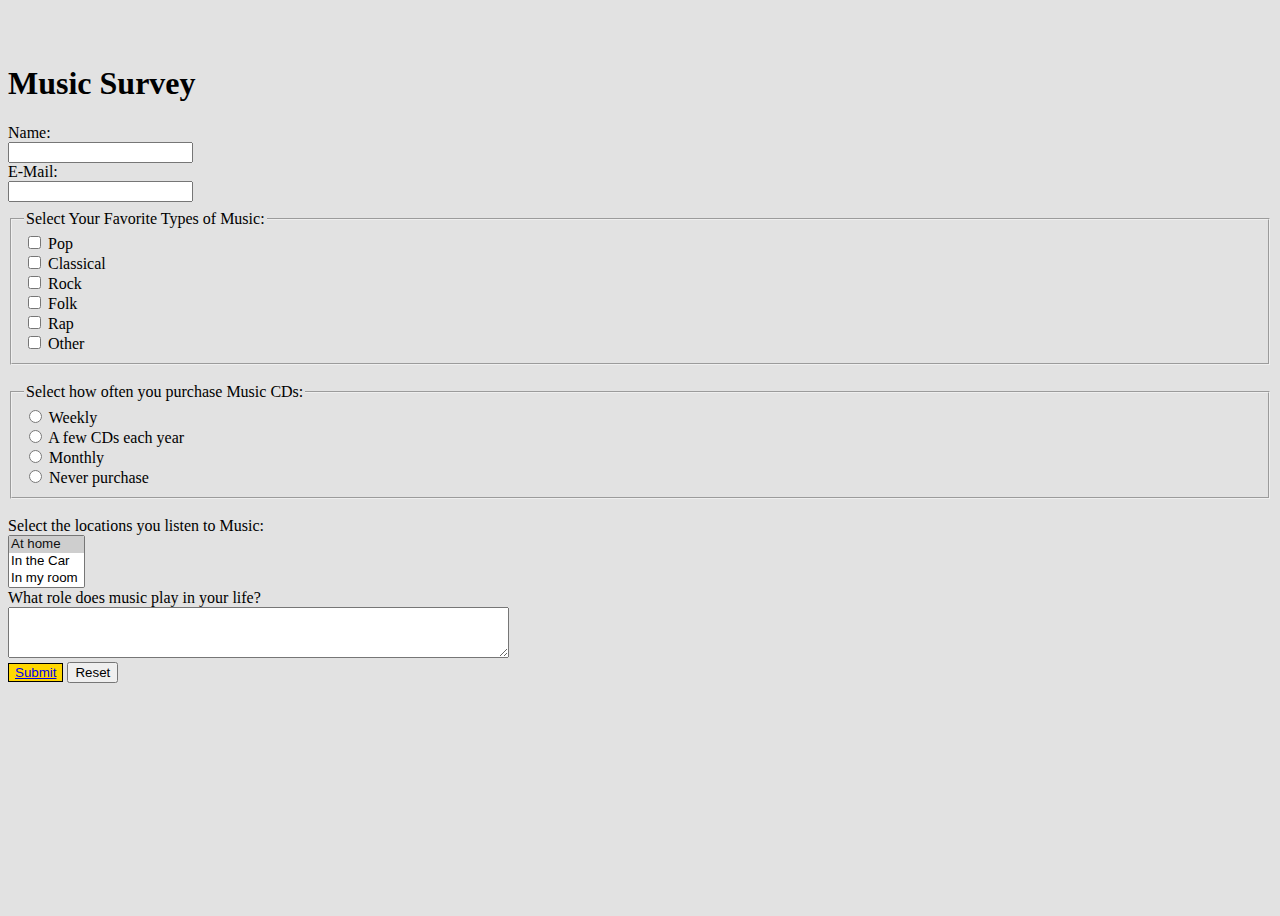
<file: form9.html>
<!DOCTYPE html>
<html lang="en" dir="ltr">
<head>
    <meta charset="utf-8">
	<body style="background-color:#dddd;">
    <title>Music Survey</title>
	 <link rel="stylesheet" href="style9.css">
    
    
</head>

<body class="background">
    <br /><br />
	
    
    
    <h1>Music Survey</h1>
    <form>
        <label>Name:</label>
        <br>
        <input type="text">
        <br>
        <label>E-Mail:</label>
        <br>
        <input type="email">

        <fieldset style="margin-top:8px;">
            <legend>Select Your Favorite Types of Music:</legend>
            <input type="checkbox" />
            <label>Pop</label>
            <br>
            <input type="checkbox" />
            <label>Classical</label>
            <br>
            <input type="checkbox" />
            <label>Rock</label>
            <br>
            <input type="checkbox" />
            <label>Folk</label>
            <br>
            <input type="checkbox" />
            <label>Rap</label>
            <br>
            <input type="checkbox" />
            <label>Other</label>
            <br>
        </fieldset>

        <br>

        <fieldset>
            <legend>Select how often you purchase Music CDs:</legend>
            <input type="radio" />
            <label>Weekly</label>
            <br>
            <input type="radio" />
            <label>A few CDs each year</label>
            <br>
            <input type="radio" />
            <label>Monthly</label>
            <br>
            <input type="radio" />
            <label>Never purchase</label>
            <br>
        </fieldset>

        <br>

        <label>Select the locations you listen to Music:</label>
        <br>
        <select multiple size="3">
            <option selected>At home</option>
            <option>In the Car</option>
            <option>In my room</option>
            <option>In the picnic</option>
            <option>In the pool</option>
        </select>

        <br>

        <label>What role does music play in your life?</label>
        <br>
        <textarea rows="3" cols="60"></textarea>
        <br>

        <button style="border:1px solid black; background-color: gold;" type="submit"><a href="http://www.uyar.com/teaching/ecc006/2017spring/login.php">Submit</a></button>
        <button type="reset">Reset</button>

    </form>

</body>

</html>
</file>
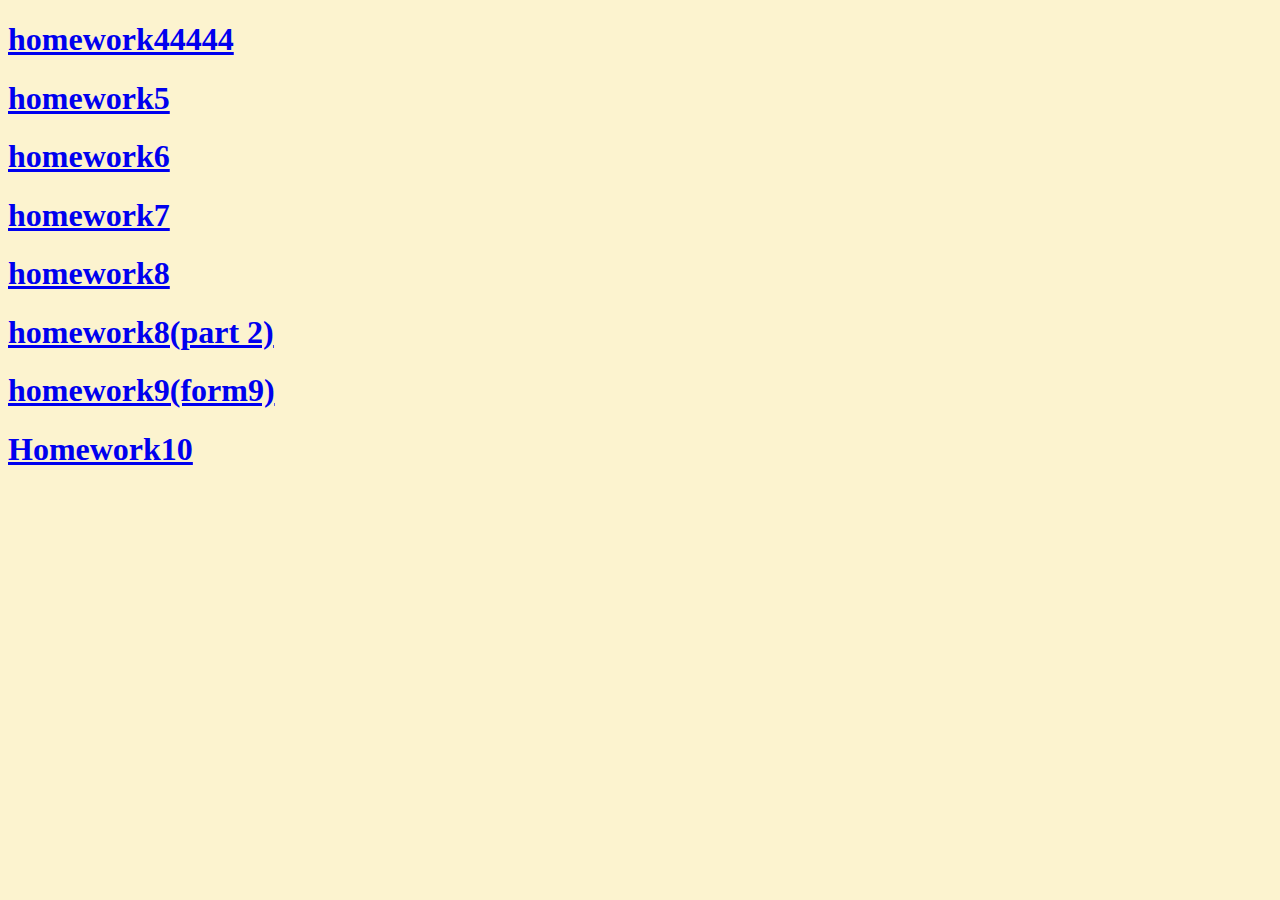
<file: HOMEWORK.html>
<!DOCTYPE html>
<html lang = "en">
   <head>
   <title>HOMEWORKS </title>
   <meta charset="UTF-8">
   <body style="background-color:#FCF3CF;">
   
   
    </head>
	<body>
	 <h1><a href="hw4.pdf" >homework44444</a></h1>
	 <h1><a href="hw5.pdf" >homework5</a></h1>
	 <h1><a href="hw6.pdf" >homework6</a></h1>
	 <h1><a href="hw7.pdf" >homework7</a></h1>
	 <h1><a href="movie8.html">homework8</a></h1>
	 <h1><a href="part2.html">homework8(part 2)</a></h1>
	 <h1><a href="form9.html">homework9(form9)</a></h1>
	 <h1><a href="hw10.html">Homework10</a></h1>
	 
	</body>
	
</html>
</file>
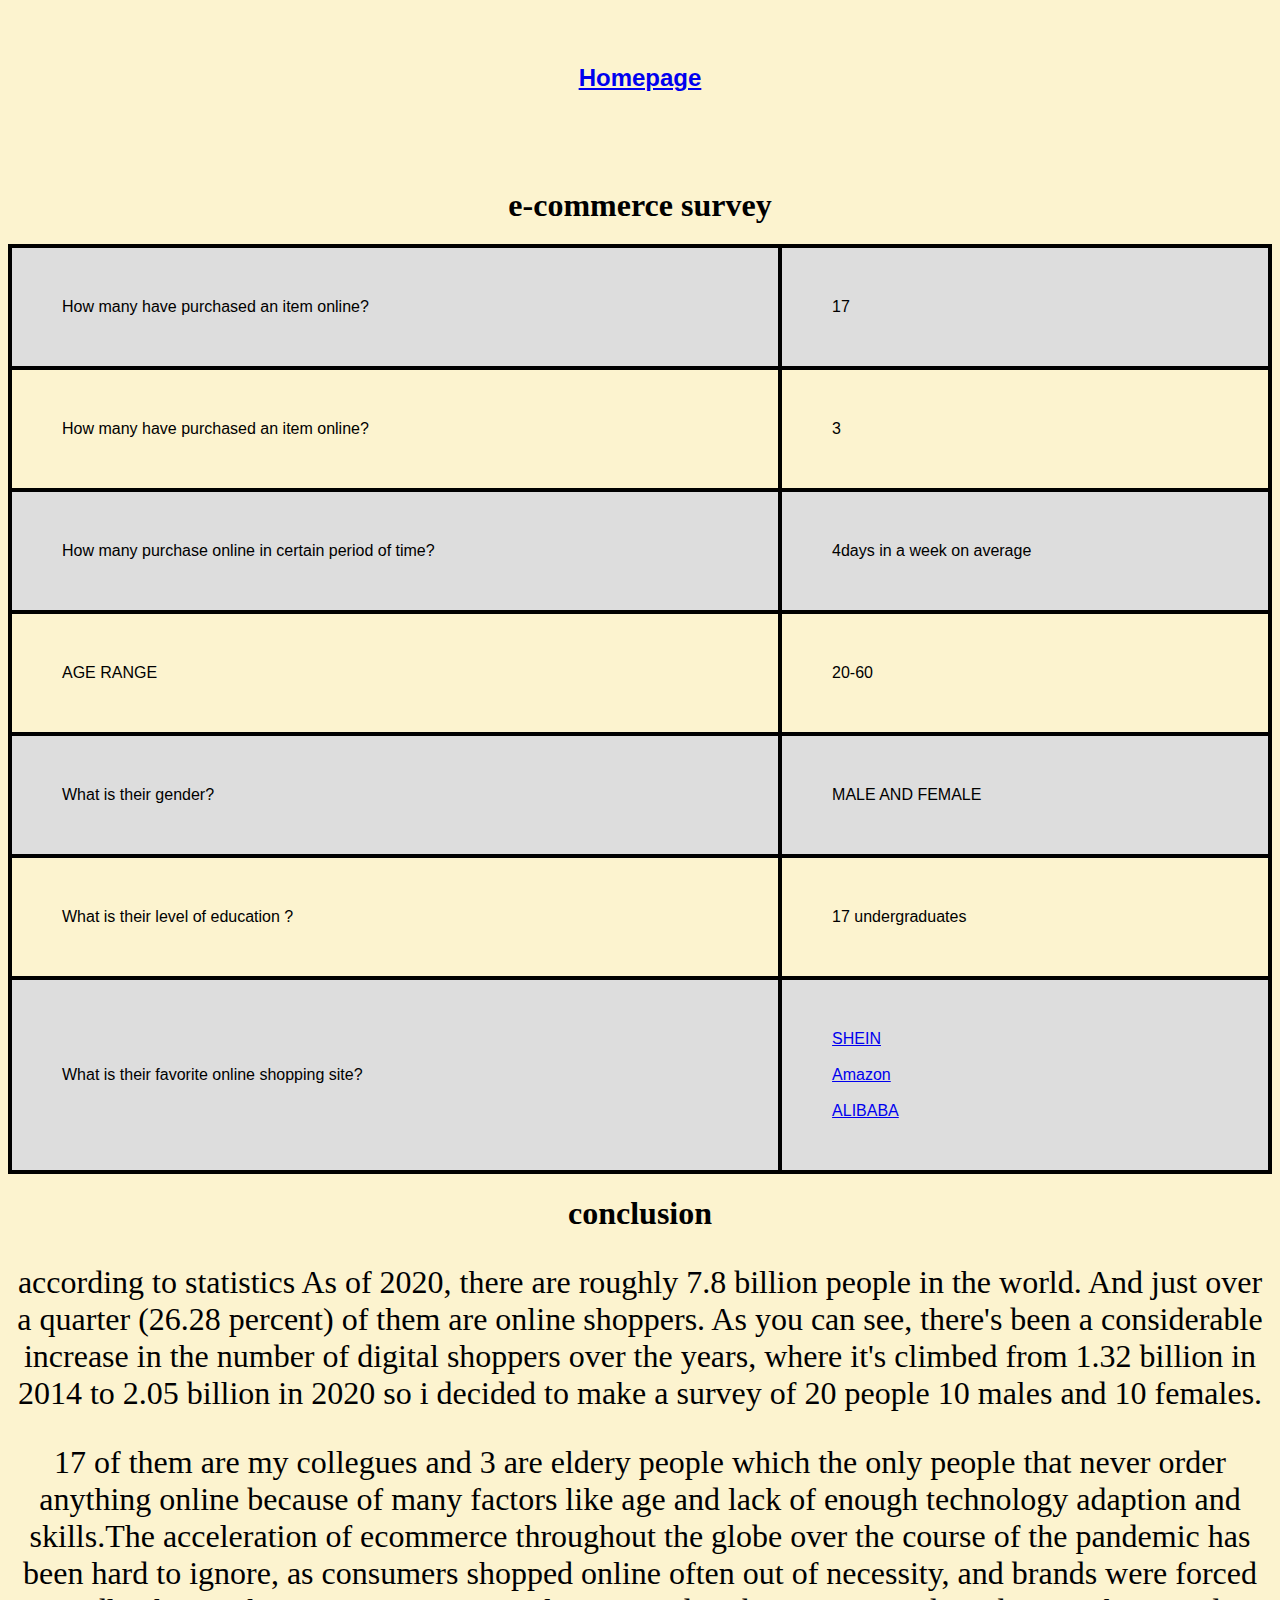
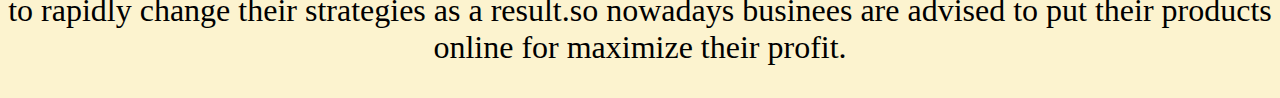
<file: hw10.html>
<!DOCTYPE html>

<html>

<head>
<body style="background-color:#FCF3CF;">
<div style="text-align: center;">
 
<style>

table {

  font-family: arial, sans-serif;

  border-collapse: collapse;

  width: 100%;

}


td, th {

  border: 4px solid #000000;
  

  text-align: left;

  padding: 50px;

}


tr:nth-child(even) {

  background-color: #dddddd;

}

</style>

</head>

<body>
 <br /><br />
    <center><h2 class="h2"> <a href="index.html" style="font-family:'Gill Sans', 'Gill Sans MT', Calibri, 'Trebuchet MS', sans-serif;">Homepage</a></h2></center> <br><br><br>
    <table class="table">
	<h1> e-commerce survey </h1>
	






<table>

  <tr>

    <tr>
            <td>How many have purchased an item online? </td>
            <td>17</td>
        </tr>
        <tr>
            <td>How many have purchased an item online? </td>
            <td>3</td>
        </tr>
        <tr>
            <td>How many purchase online in certain period of time? </td>
            <td>4days in a week on average</td>
        </tr>
        <tr>
            <td>AGE RANGE</td>
            <td>20-60 </td>
        </tr>
		<tr>
            <td> What is their gender?</td>
            <td>MALE AND FEMALE</td>
        </tr>
		<tr>
            <td> What is their level of education ?</td>
            <td> 17 undergraduates</td>
        </tr>
		<tr>
            <td>What is their favorite online shopping site?</td>
            <td><a href="https://eur.shein.com/">SHEIN</a><br> <br>
                        <a href="https://www.amazon.com/">Amazon</a> <br> <br>
                        <a href="https://www.alibaba.com/">ALIBABA</a>
						

                        
                    </td>
        </tr>
    </table>
	

  </tr>



 

</table>


</body>
<div style="text-align: center;">
 <h1>conclusion </h1>
	   <p style="font-size:200%;"> according to statistics As of 2020, there are roughly 7.8 billion people in the world. And just over a quarter (26.28 percent) of them are online shoppers. As you can see, there's been a considerable increase in the number of digital shoppers over the years, where it's climbed from 1.32 billion in 2014 to 2.05 billion in 2020
	   so i decided to make a survey of 20 people 10 males and 10 females.</p>
	   
	   <p style="font-size:200%;"> 17 of them are my collegues and 3 are eldery people which the only people that never order anything online because of many factors like age and lack of enough technology adaption and skills.The acceleration of ecommerce throughout the globe over the course of the pandemic has been hard to ignore, as consumers shopped online often out of necessity, and brands were forced to rapidly change their strategies as a result.so nowadays businees are advised to put their products online for maximize their profit.

</html>
</file>
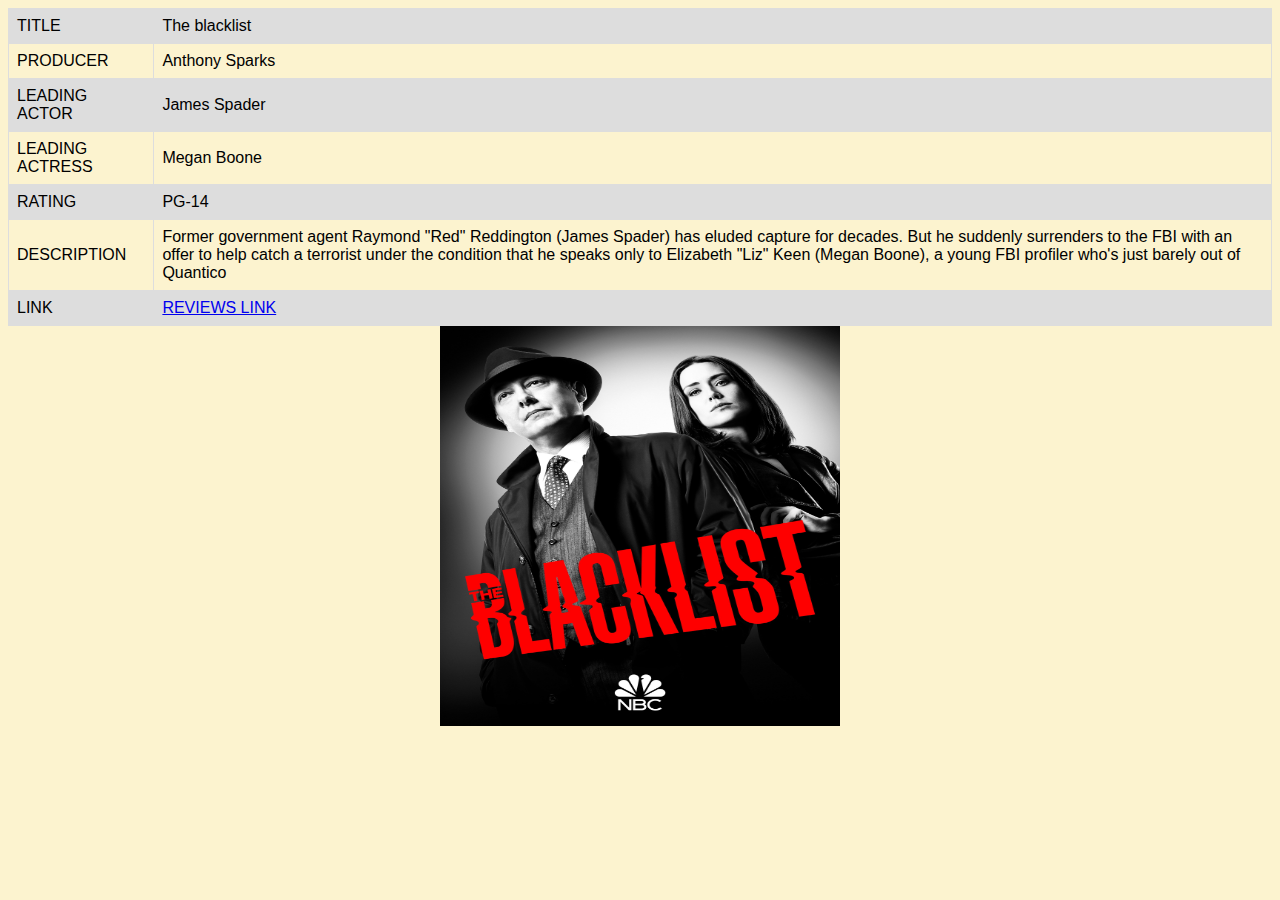
<file: movie8.html>
<!DOCTYPE html>

<html>

<head>
<body style="background-color:#FCF3CF;">
<style>

table {

  font-family: arial, sans-serif;

  border-collapse: collapse;

  width: 100%;

}


td, th {

  border: 1px solid #dddddd;

  text-align: left;

  padding: 8px;

}


tr:nth-child(even) {

  background-color: #dddddd;

}

</style>

</head>

<body>





<table>

  <tr>

    <tr>
            <td>TITLE</td>
            <td>The blacklist</td>
        </tr>
        <tr>
            <td>PRODUCER</td>
            <td>Anthony Sparks</td>
        </tr>
        <tr>
            <td>LEADING ACTOR</td>
            <td>James Spader</td>
        </tr>
        <tr>
            <td>LEADING ACTRESS</td>
            <td>Megan Boone </td>
        </tr>
		<tr>
            <td>RATING</td>
            <td>PG-14</td>
        </tr>
		<tr>
            <td>DESCRIPTION</td>
            <td>Former government agent Raymond "Red" Reddington (James Spader) has eluded capture for decades. But he suddenly surrenders to the FBI with an offer to help catch a terrorist under the condition that he speaks only to Elizabeth "Liz" Keen (Megan Boone), a young FBI profiler who's just barely out of Quantico</td>
        </tr>
		<tr>
            <td>LINK</td>
            <td><a href="https://www.imdb.com/title/tt2741602/?ref_=ttpl_pl_tt">REVIEWS LINK</a></td
        </tr>
    </table>
	

  </tr>



 

</table>


</body>
<div style="text-align: center;">
	   <img src= "bl.jpg" alt="bl" width=400" height=400" />

</html>
</file>
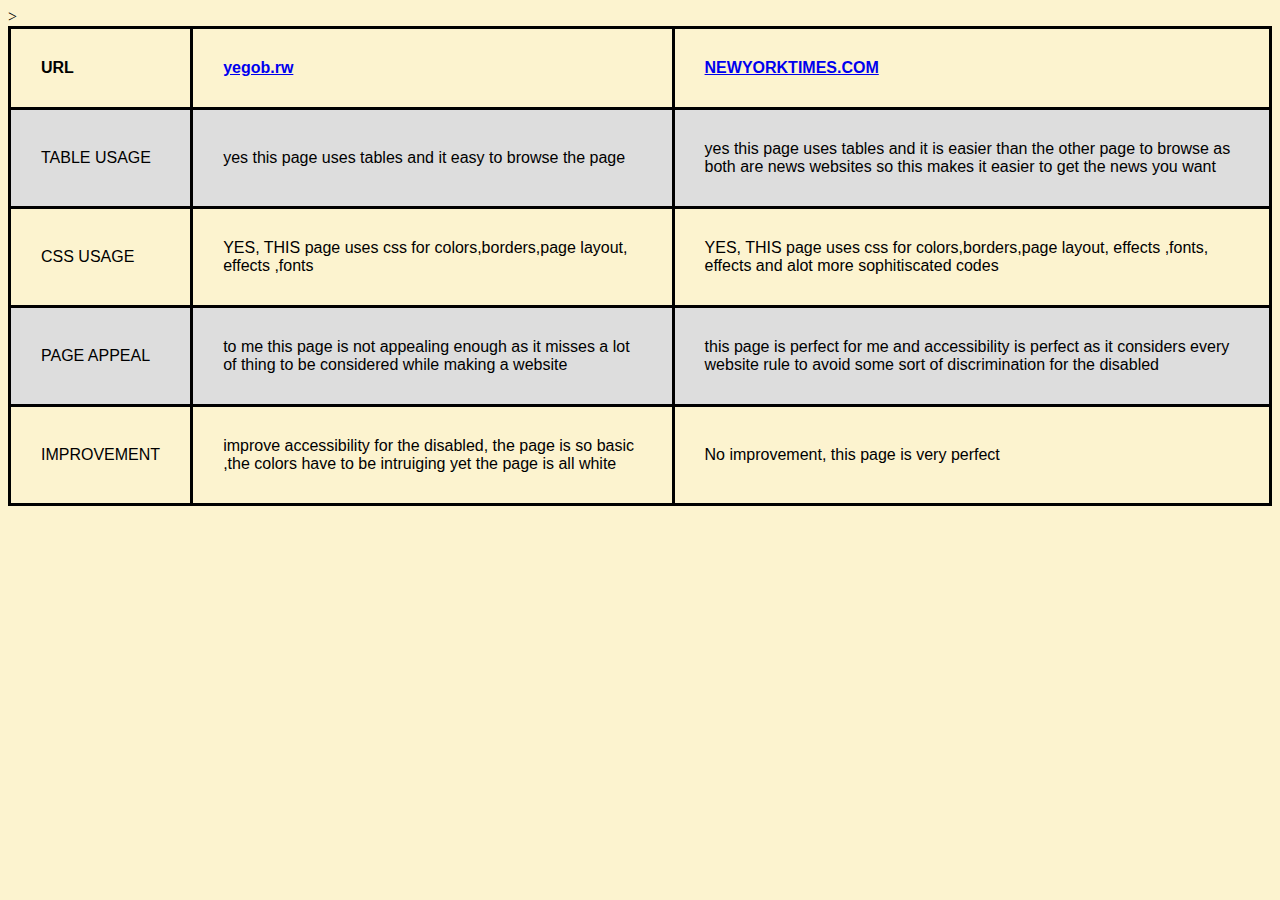
<file: part2.html>
<!DOCTYPE html>

<html>

<head>
<body style="background-color:#FCF3CF;">
<style>

table {

  font-family: arial, sans-serif;

  border-collapse: collapse;

  width: 100%;

}


td, th {

  border: 3px solid #000000;
  

  text-align: left;

  padding: 30px;

}


tr:nth-child(even) {

  background-color: #dddddd;

}

</style>

</head>

<body>





<table>

 <tr>
      <th>URL</th>
      <th><a href="https://yegob.rw/">yegob.rw</a></th>
      <th><a href="https://www.nytimes.com/international/">NEWYORKTIMES.COM</a></th>
    </tr>
    <tr>
      <td>TABLE USAGE</td>
      <td>yes this page uses tables and it easy to browse the page </td>
      <td>yes this page uses tables and it is easier than the other page to browse as both are news websites so this makes it easier to get the news you want</td>
    </tr>
    <tr>
      <td>CSS USAGE</td>
      <td>YES, THIS page uses css for colors,borders,page layout, effects ,fonts </td>
      <td>YES, THIS page uses css for colors,borders,page layout, effects ,fonts, effects and alot more sophitiscated codes</td>
    </tr>
    <tr>
      <td>PAGE APPEAL</td>
      <td>to me this page is not appealing enough  as it misses a lot of thing to be considered while making a website </td>
      <td>this page is perfect for me and accessibility is perfect as  it considers every website rule to avoid some sort of discrimination for the disabled</td>
    </tr>>
	 <tr>
      <td>IMPROVEMENT</td>
      <td>improve accessibility for the disabled, the page is so basic ,the colors have to be intruiging yet the page is all white </td>
      <td>No improvement, this page is very perfect</td>
   
        </tr>
    </table>
	

  </tr>



 

</table>


</body>


</html>
</file>
<file: style9.css>
body {
            background-color: rgb(211, 153, 78);
            height: 100vh;
            background-size: 100% 100%;
        }

        .h2 {
            list-style: none;
            display: inline-block;
            margin: 0 9px;
            line-height: 10px;
        }

            .h2 a {
                color: white;
                text-decoration: none;
                font-size: 20px;
                padding: 7px 13px;
                font-family: Roboto;
                transition: 0.5s;
            }

                .h2 a.active,
                .h2 a:hover {
                    background: red;
                    border-radius: 2px
                }
</file>
